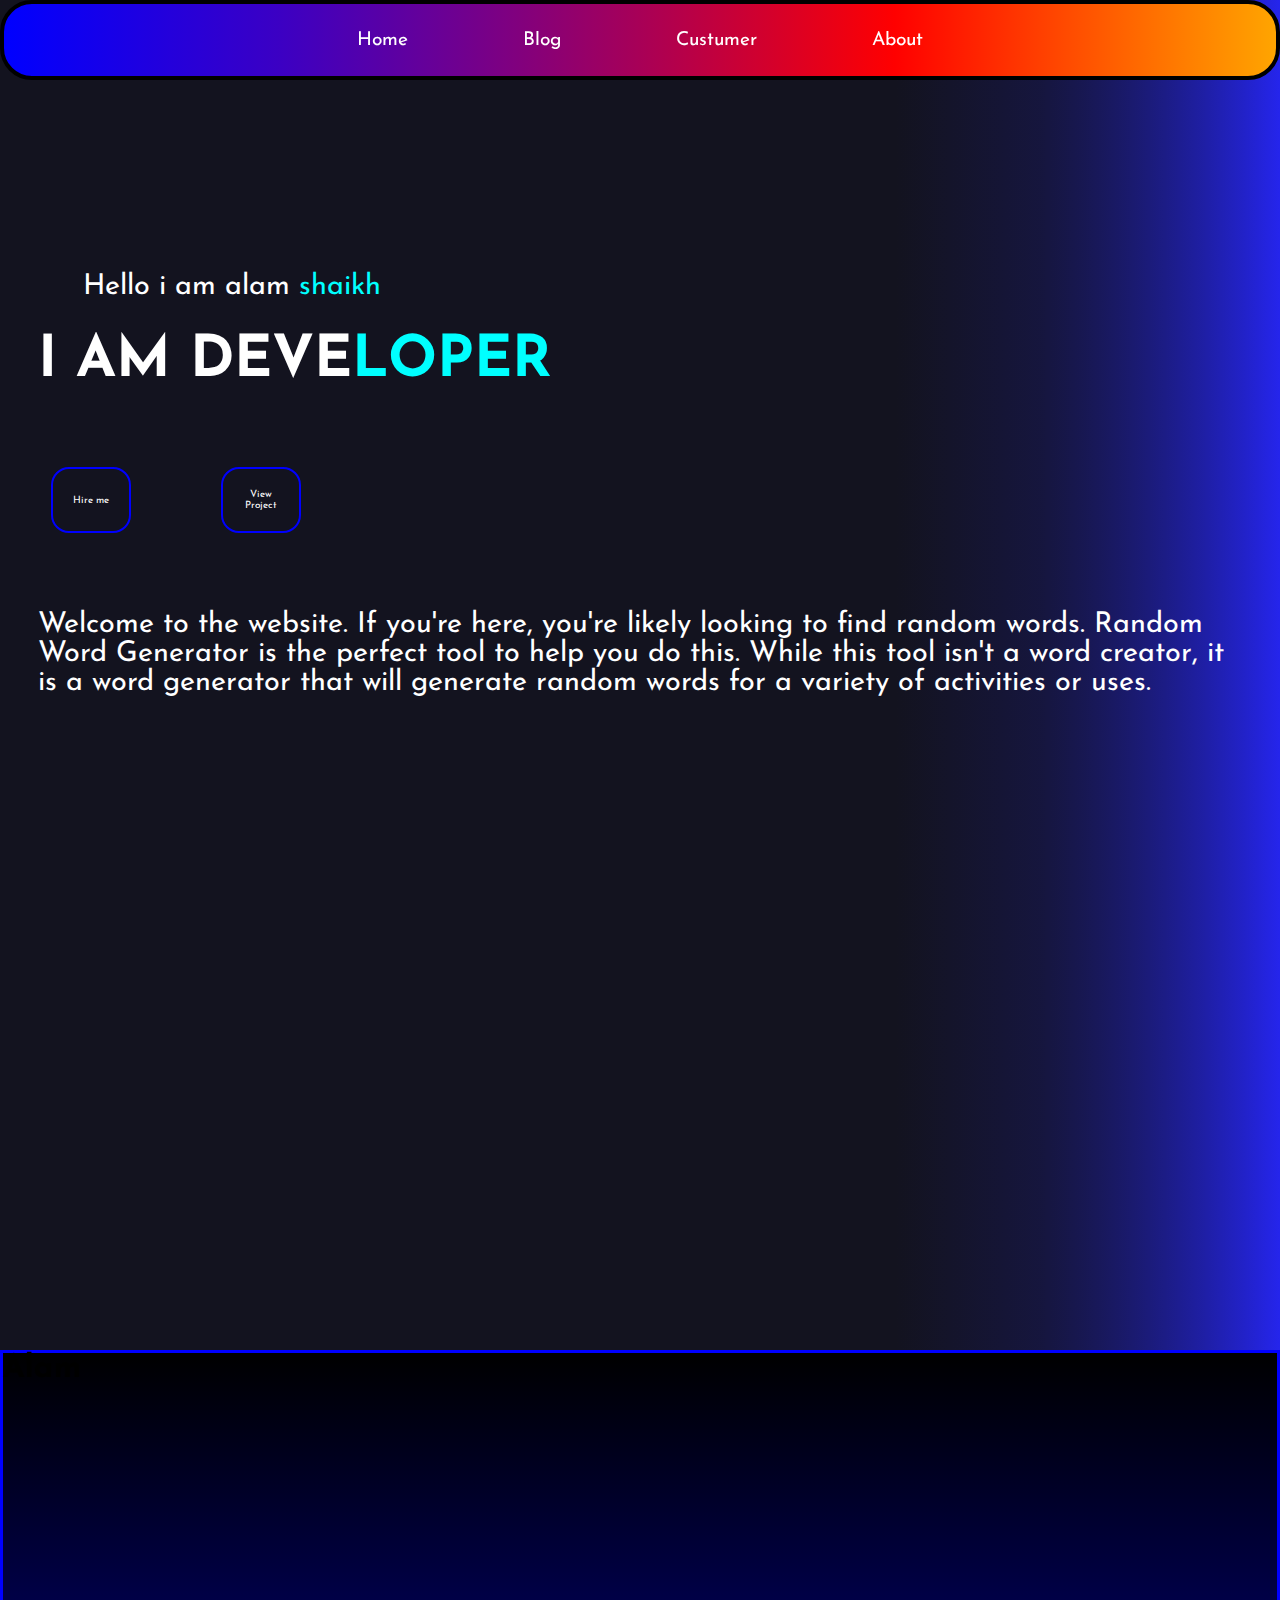
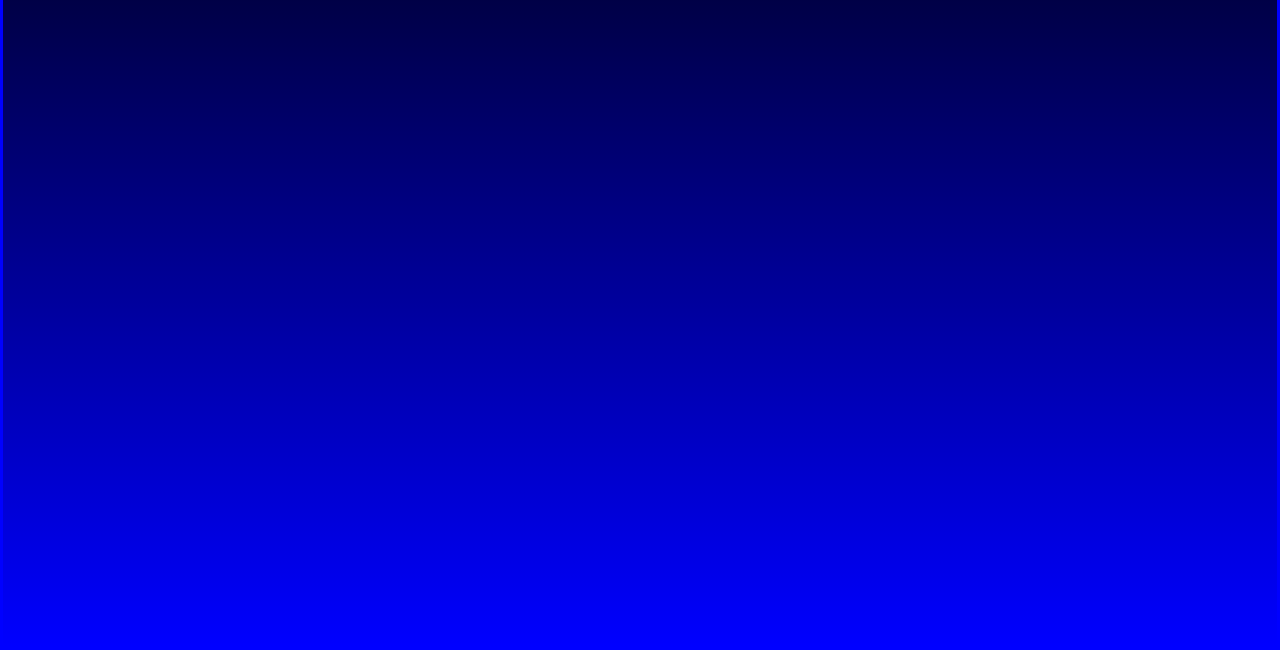
<file: index.html>
<!DOCTYPE html>
<html lang="en">

<head>
    <meta charset="UTF-8">
    <meta name="viewport" content="width=device-width, initial-scale=1.0">
    <title>Alam Web</title>
    <link rel="stylesheet" href="/style.css" class="css">
</head>

<body>
    <div class="p-container">
        <div class="navlist">
            <li><a href="#"></a>Home</li>
            <li><a href=""></a>Blog</li>
            <li><a href="#"></a>Custumer</li>
            <li><a href="#"></a>About</li>
        </div>
        <div class="f-container">

        </div>
        <div class="s-container">
            
        </div>
        
        <div class="contain">
            <p>Hello i am alam <span>shaikh</span></p>
            <h1>I AM DEVE<SPAN>LOPER</SPAN></h1>
            <div class="button">
            <button>Hire me</button><b></b>
            <button>View Project</button>
            
        </div>
         <p class="p2">Welcome to the website. If you're here, you're likely looking to find random words. Random Word Generator is the perfect tool to help you do this. While this tool isn't a word creator, it is a word generator that will generate random words for a variety of activities or uses.</p>
        </div>
        

    </div>
    
</div>
</div>
<div class="sec_content">
    <h1>Alam</h1>
</div>
</body>

</html>
</file>
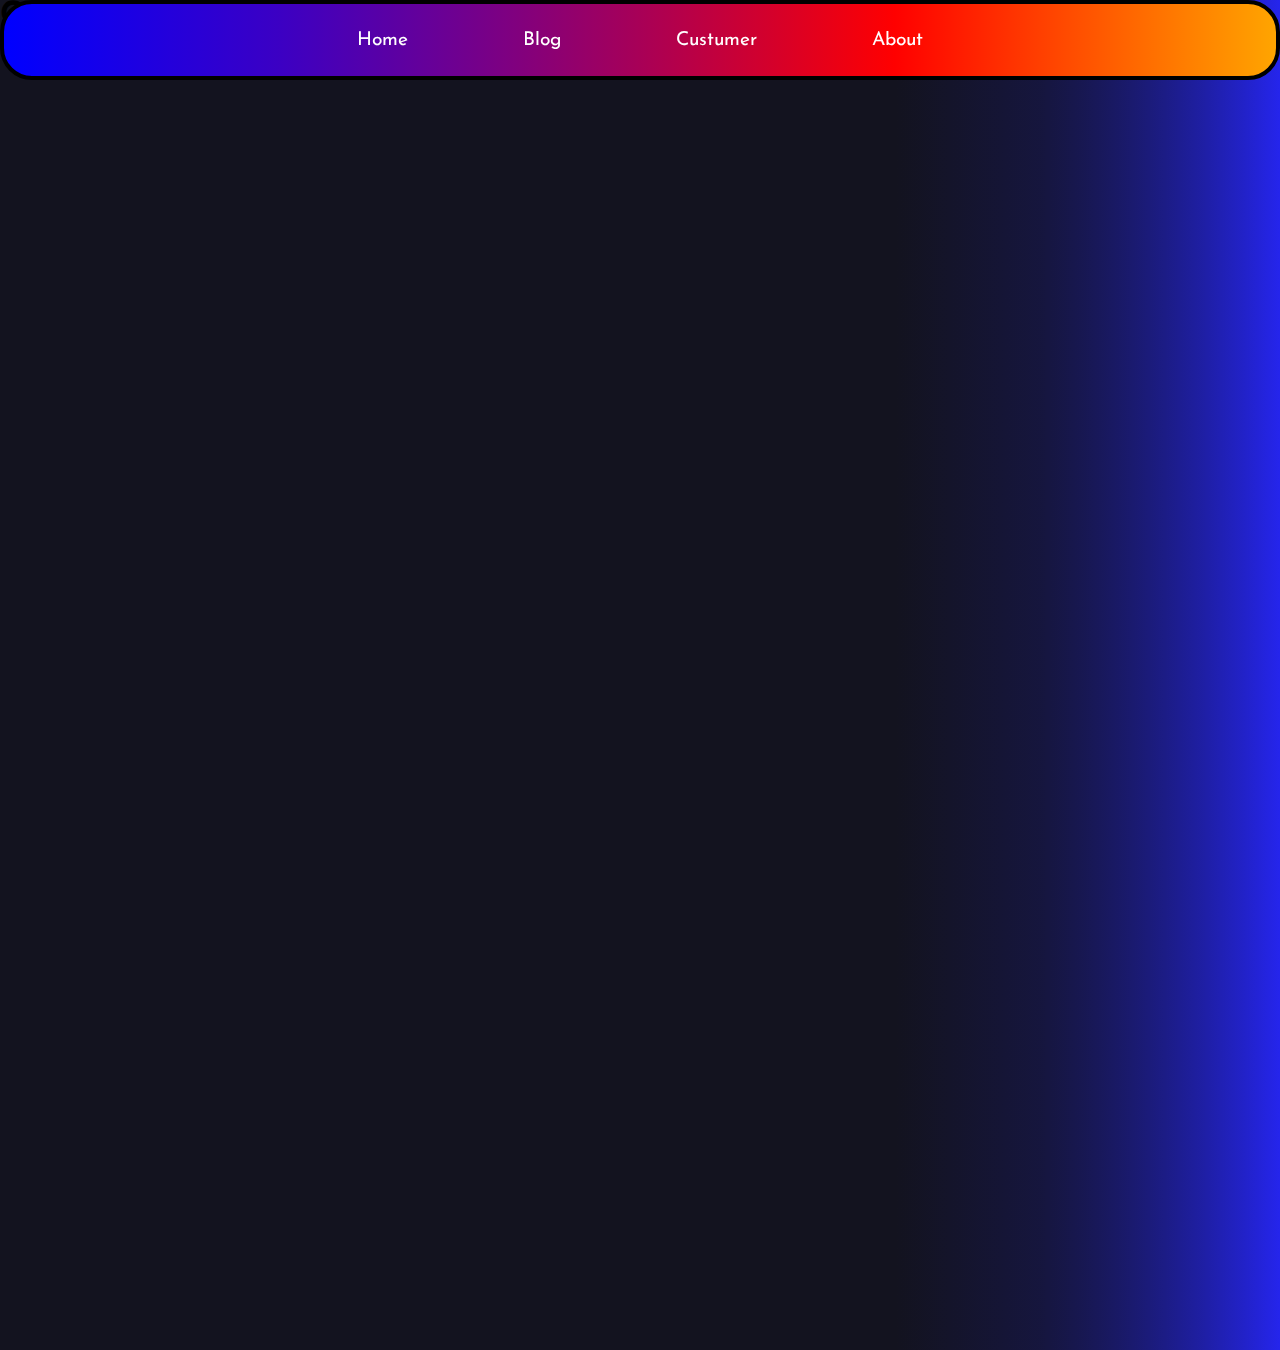
<file: login.html>
<!DOCTYPE html>
<html lang="en">

<head>
    <meta charset="UTF-8">
    <meta name="viewport" content="width=device-width, initial-scale=1.0">
    <title>Alam Web</title>
    <link rel="stylesheet" href="/style.css" class="css">
</head>

<body>
    <div class="p-container">
        <div class="navlist">
            <li><a href=""></a>Home</li>
            <li><a href="">Blog</li></a>
            <li><a href="#"></a>Custumer</li>
            <li><a href="#"></a>About</li>
        </div>
        <div class="f-container">
        <h1>Conecting.......</h1>
        </div>
        <div class="s-container">
            
        </div>
        
       
            
  
</div>
</body>

</html>
</file>
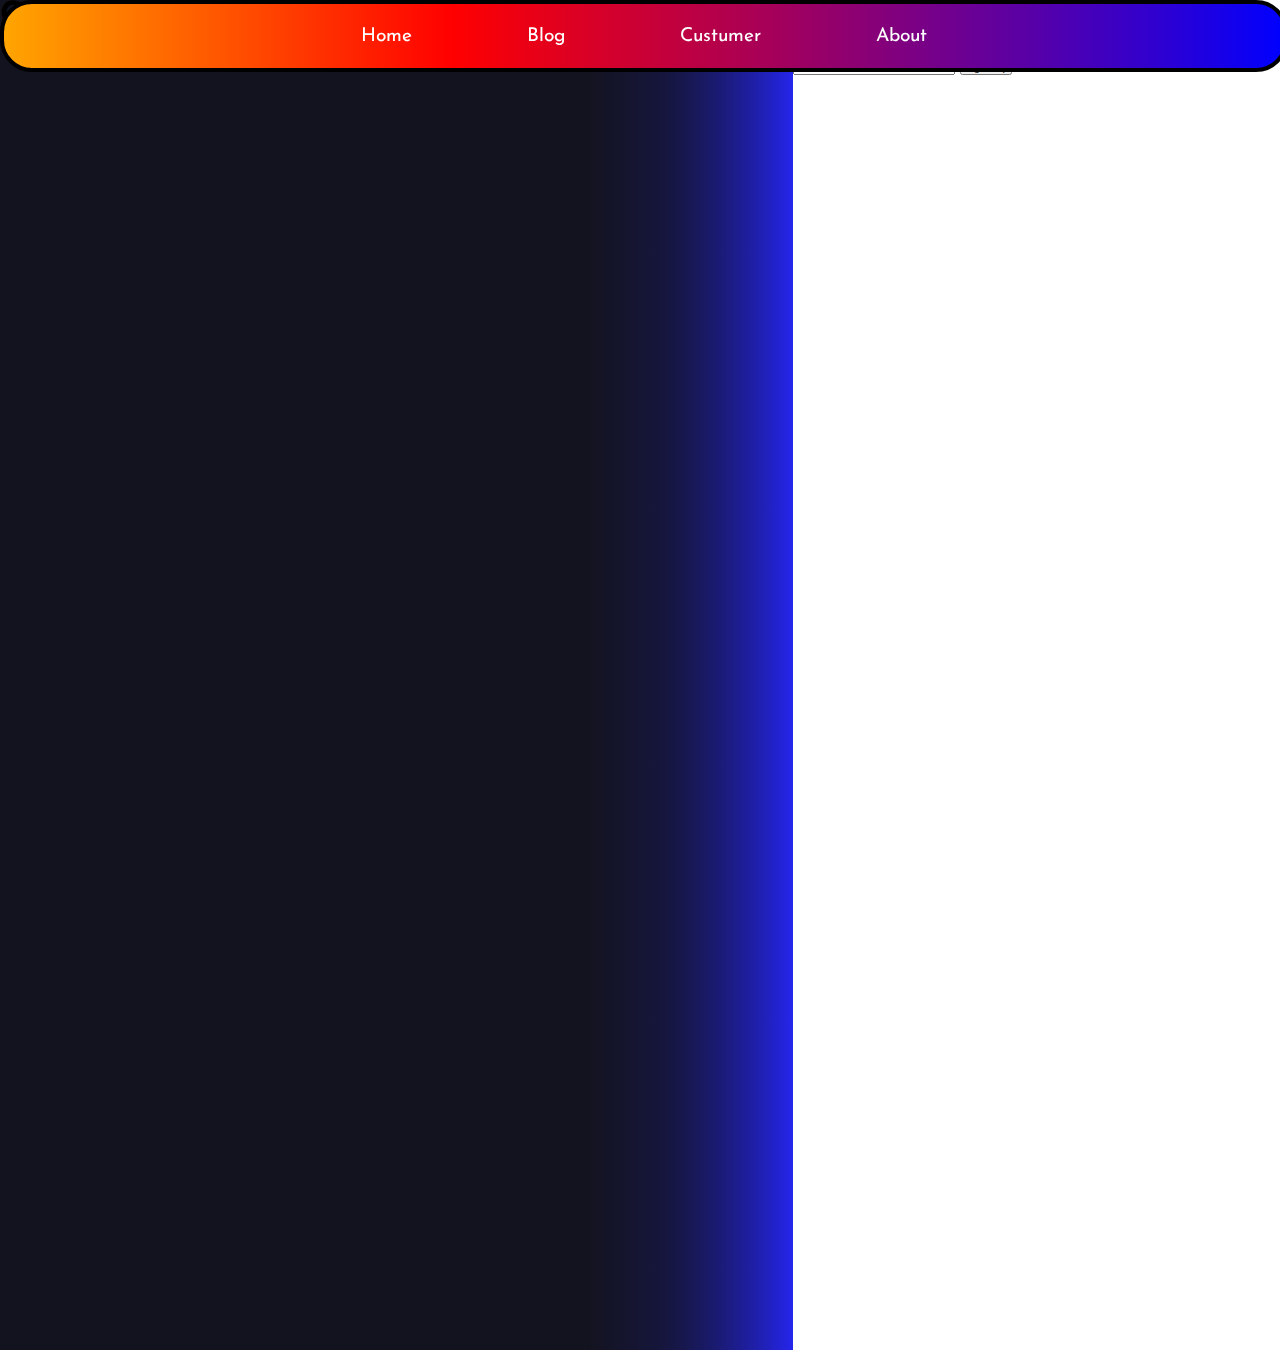
<file: signup.html>
<!DOCTYPE html>
<html lang="en">

<head>
    <meta charset="UTF-8">
    <meta name="viewport" content="width=device-width, initial-scale=1.0">
    <title>Alam Web</title>
    <link rel="preconnect" href="https://fonts.gstatic.com">
    <link rel="stylesheet" href="https://cdnjs.cloudflare.com/ajax/libs/font-awesome/5.15.4/css/all.min.css">
    <link href="https://fonts.googleapis.com/css2?family=Poppins:wght@300;500;600&display=swap" rel="stylesheet">
    <link rel="stylesheet" href="login.css" class="css">
</head>

<body>
    <div class="p-container">
        <div class="navlist">
            <li><a href="index.html">Home</li></a>
            <li><a href="">Blog</li></a>
            <li><a href="#"></a>Custumer</li>
            <li><a href="#"></a>About</li>
        
        </div>
        <div class="f-container">
        <h1>Conecting.......</h1>
        </div>
        <div class="s-container">
            
        </div>
 <div class="signup-container">
		<form class="signup-form">
			<h2>Sign Up</h2>
			<label for="username">Username:</label>
			<input type="text" id="username" name="username" required>
			<label for="email">Email:</label>
			<input type="email" id="email" name="email" required>
			<label for="password">Password:</label>
			<input type="password" id="password" name="password" required>
			<label for="confirm-password">Confirm Password:</label>
			<input type="password" id="confirm-password" name="confirm-password" required>
			<button type="submit">Sign Up</button>
		</form>
	</div>

        </div>

    </form>

        
        
       
            
  
</div>
</body>

</html>
</file>
<file: style.css>
@import url('https://fonts.googleapis.com/css2?family=Josefin+Sans:ital,wght@0,100..700;1,100..700&display=swap');
* {
    padding: 0;
    margin: 0;
    box-sizing: border-box;
    font-family: "Josefin Sans", sans-serif;
    font-weight: weight;
    font-style: normal;

}
.p-container{
    display: flex;
    
  
    

}
.navlist{
    list-style: none;
    display: flex;
    border: 4px solid black;
    border-radius: 2rem;
    gap: 9vw;
    background: linear-gradient(90deg ,blue,40%, red , orange );
    height: 5rem;
    font-size: 1.2rem;
    justify-content: center;
    align-items: center;
    position: fixed;
    top: 0;
    z-index: 1000;
    overflow: hidden;
    width: 100%;
}
.navlist li{
    color: #fff;
    overflow: hidden;
}
.f-container ,.s-container{
    height: 150vh;
    
    
}
.navlist li a{
    color: #fff;
    display: block;
    text-decoration:  none;
}
.navlist li:hover{
    color: aqua;
    font-weight: bolder;
    text-decoration: underline;
    font-size: 1.5rem;
    border: ;
    border-radius: 2rem;
}
.f-container{
    background: rgb(19, 19, 31);
    width: 70%;
    border:  ;
    
}
.s-container{
    width: 30%;
    background: linear-gradient(90deg ,rgb(19, 19, 31) ,70%, rgb(37, 37, 236));
}
.contain{
    background: ;
    position: absolute;
    margin: 17rem 6px;
    font-size: 3.2vh;
    color: #fff;
    
}

.contain p{
    padding-left: 6vw;
    padding: 4px 4ox 2px 4px;
}
.contain span{
    color: aqua;
}
.contain h1{
    padding-left: 2rem;
    padding: 2rem;
}
.contain .p2{
    padding: 2rem;
    
}
.button{
    position: ;
    display: flex;
    
    
}
.button button{
    color: #fff;
    width: 5rem;
    margin: 5vh;
    border: 2px solid blue;
    font-size: 10px;
    border-radius: 2vh;
    background: transparent;
    padding: 20px;
}
.button button:hover{
    color: black;
    padding: 10px;
    width: 6rem;
    font-size: 16px;
    background: white;
    font-weight: bold;
}
.button button:hover after{

}
.sec_content{
    height: 100vh;
    background: linear-gradient( black ,blue);
    border: solid blue;
}
</file>
<file: login.css>
@import url('https://fonts.googleapis.com/css2?family=Josefin+Sans:ital,wght@0,100..700;1,100..700&display=swap');
* {
    padding: 0;
    margin: 0;
    box-sizing: ;
    
    font-family: "Josefin Sans", sans-serif;
    font-weight: weight;
    font-style: normal;

}
.p-container{
    display: flex;
    

}
.navlist{
    list-style: none;
    display: flex;
    border: 4px solid black;
    border-radius: 2rem;
    gap: 9vw;
    background: linear-gradient(-90deg ,blue,30%, red , orange );
    height: 4rem;
    font-size: 1.2rem;
    justify-content: center;
    align-items: center;
    position: fixed;
    top: 0;
    z-index: 1000;
    overflow: hidden;
    width: 100vw;
}

.navlist li{
    color: #fff;
    overflow: hidden;
}
.f-container ,.s-container{
    height: 150vh;
    width: 100vw;
    
}
.navlist li a{
    color: #fff;
    display: block;
    text-decoration:  none;
    list-style: none;
}
.navlist li:hover{
    color: aqua;
    font-weight: bolder;
    text-decoration: underline;
    font-size: 1.5rem;
    border: ;
    border-radius: 2rem;
}
.f-container{
    background: rgb(19, 19, 31);
    width: 65%
    border:  ;
    
}
.s-container{
    width: 35%;
    background: linear-gradient(90deg ,rgb(19, 19, 31) ,70%, rgb(37, 37, 236));
}
.contain{
    background: ;
    position: absolute;
    top: 9rem;
    left: 6vw;
    float: center;
    width: 90%;
    height: 50%;
    min-width: 50px;
    max-width: 100%;
    background-color: ;
    text-decoration: none;
    padding-top: 5rem ;
    margin-top: ; 
    font-size: ;
    color: #fff;
    text-align: center;
    justify-content: ;
    
    
}

.contain .p1{
  font-size: 3.6vw;
  color: #fff;
  
}
.contain span{
    color: aqua;
    align-content: center;
}
.contain .iam{
  

  
}
.contain h1{
    font-size: 7vw;
    
}
.contain .p2{
    font-size: 3.4vw;
    
}
.btn{
    position: relative;
    padding: 1vh;
    align-content: center;
}
.btn{
    color: #fff;
    width: 35vw;
    margin: 2vh;
    border: 2px solid white;
    font-size: 3vw;
    border-radius: 4vh;
    background: transparent;
    padding: 15px;
   
}
.btn a{
  list-style: none;
  text-decoration: none;
  color: white;
  background-color: transparent;
  


}
.btn a:hover{
  color: black;
  
}
.btn:hover{
    color: black;
    border: 2px solid transparent;
    font-size: 3.4vw;
    background: white;
    font-weight: 900;
}
.sec_content{
    height: 100vh;
    display: flex;
    background: linear-gradient(90deg,  black , blue 200%);
    border: solid blue;
    color: white;
    width: 100%;
}
</file>
